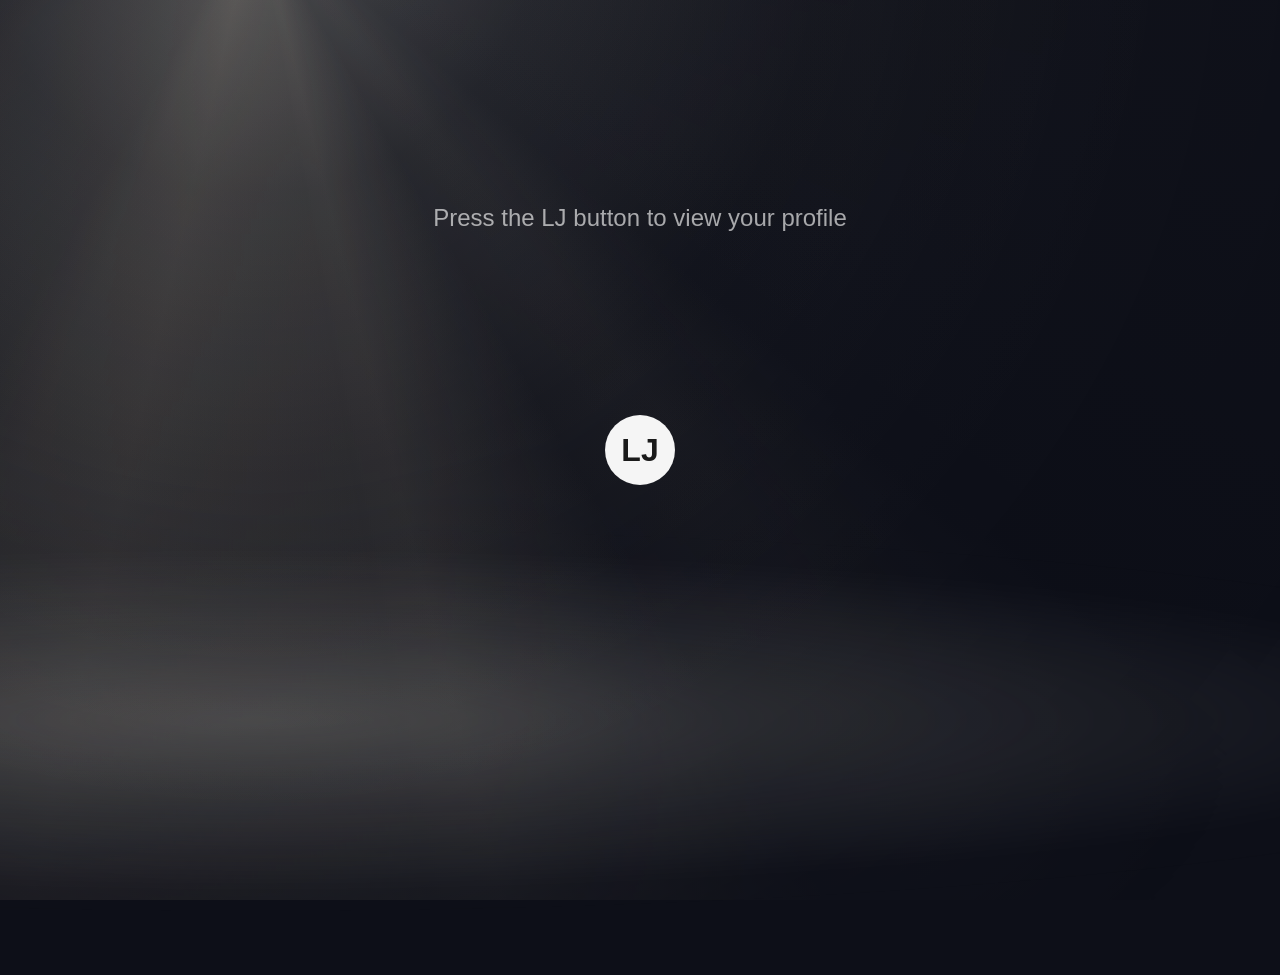
<file: loading.html>
<!doctype html>
<html lang="hr">
  <head>
    <meta charset="UTF-8" />
    <meta name="viewport" content="width=device-width, initial-scale=1.0" />
    <title></title>
    <link rel="stylesheet" href="style.css" />
  </head>

  <body class="root-start">
    <div class="light-rays-wrapper">
      <div class="light-rays"></div>
    </div>

    <p class="start-info-text">Press the LJ button to view your profile</p>

    <a href="index.html" class="button-wrap">
      <div class="button-start">
        <span class="button-label">LJ</span>
      </div>
      <span class="ring ring-thick"></span>
      <span class="ring ring-thin"></span>
    </a>

    <div class="sparkle-field" id="sparkleField"></div>

    <div class="light"></div>

    <!-- Smile :) 
    <div class="circle"></div>
    <div class="eyes"></div>
    <div class="mouth"></div>
    <div class="eyebrow-left"></div>
    <div class="eyebrow-right"></div>
    -->
    <script src="script.js"></script>
  </body>
</html>
</file>
<file: style.css>
html,
body {
  margin: 0;
  padding: 0;
  height: 100%;
  width: 100%;
  overflow: hidden;
  background-color: #0d0f18;
}

.scene-wrapper {
  position: absolute;
  top: 50%;
  left: 50%;
  width: 1920px;
  height: 1080px;
  transform-origin: center center;
}

.root-start {
  background-color: #0d0f18;
}

@keyframes rotate {
  to {
    transform: rotate(1turn);
  }
}

.light-rays {
  position: absolute;
  top: 0;
  left: 0;
  right: 0;
  bottom: 0;
  overflow: hidden;
  -webkit-mask-image: radial-gradient(
    circle at 20% -10%,
    black 40%,
    transparent 95%
  );
  mask-image: radial-gradient(circle at 20% -10%, black 40%, transparent 95%);
  --a: rgba(120, 112, 100, 0.06);
  --b: rgba(120, 112, 100, 0.5);
  --c: rgba(95, 88, 80, 0.22);
  --d: rgba(140, 130, 115, 0.03);
}

.light-rays:before,
.light-rays:after {
  content: "";
  position: absolute;
  top: -10%;
  left: 20%;
  margin: -3000px;
  width: 6000px;
  height: 6000px;
  opacity: 0.5;
}

.light-rays:before {
  background: conic-gradient(
    transparent 0deg,
    var(--b) 5deg,
    var(--b) 11deg,
    transparent 34deg,
    var(--d) 42deg,
    var(--d) 45deg,
    transparent 60deg,
    var(--a) 78deg,
    var(--a) 88deg,
    transparent 130deg,
    var(--c) 141deg,
    var(--c) 144deg,
    transparent 170deg,
    var(--b) 193deg,
    var(--b) 203deg,
    transparent 250deg,
    var(--d) 266deg,
    var(--d) 268deg,
    transparent 300deg,
    var(--a) 322deg,
    var(--a) 336deg,
    transparent 360deg
  );
  animation: rotate 100s infinite;
}

.light-rays:after {
  background: conic-gradient(
    transparent 0deg,
    var(--c) 21deg,
    var(--c) 24deg,
    transparent 55deg,
    var(--a) 82deg,
    var(--a) 94deg,
    transparent 150deg,
    var(--b) 166deg,
    var(--b) 169deg,
    transparent 210deg,
    var(--c) 242deg,
    var(--c) 251deg,
    transparent 320deg,
    var(--a) 341deg,
    var(--a) 350deg,
    transparent 360deg
  );
  animation: rotate 100s infinite reverse;
}

.light-rays-wrapper {
  position: absolute;
  inset: 0;
  overflow: hidden;
}

.light-rays-wrapper::after {
  content: "";
  position: absolute;
  height: 100%;
  width: 100%;
  inset: 0;
  background: radial-gradient(
    circle at 20% -10%,
    rgba(255, 250, 235, 0.25) 0%,
    rgba(255, 250, 235, 0.09) 20%,
    rgba(255, 250, 235, 0.02) 40%,
    transparent 65%
  );
  mix-blend-mode: screen;
  pointer-events: none;
}

.light {
  position: absolute;
  width: 3000px;
  height: 400px;
  left: 20%;
  top: 80%;
  transform: translate(-50%, -50%);

  background: radial-gradient(
    ellipse,
    rgba(255, 250, 235, 0.181) 0%,
    rgba(255, 250, 235, 0.081) 30%,
    rgba(255, 250, 235, 0.004) 60%,
    transparent 75%
  );

  filter: blur(5px);
}

/* SPARKLES
====================================================================
*/

.light-rays-wrapper,
.sparkle-field,
.light {
  z-index: 0;
}

.sparkle-field {
  position: absolute;
  inset: 0;
  pointer-events: none;
}

.sparkle {
  position: absolute;
  border-radius: 50%;
  background-color: var(--fill-color, rgba(255, 255, 255, 0.5));
  opacity: 0;
  filter: blur(var(--blur, 0px));
  animation:
    twinkle ease-in-out infinite,
    float ease-in-out infinite;
}

@keyframes twinkle {
  0%,
  100% {
    opacity: 0;
  }
  50% {
    opacity: var(--peak, 0.7);
  }
}

@keyframes float {
  0%,
  100% {
    transform: translate(0, 0);
  }
  50% {
    transform: translate(var(--dx, 6px), var(--dy, -6px));
  }
}

/*
Profile page
*/

.button-wrap {
  position: absolute;
  top: 50%;
  left: 50%;
  width: 70px;
  height: 70px;
  transform: translate(-50%, -50%) scale(1);
  transition: transform 0.2s ease;
  text-decoration: none;
  color: inherit;
  display: block;
}

.button-wrap:hover {
  transform: translate(-50%, -50%) scale(1.25);
}

.button-start {
  width: 100%;
  height: 100%;
  border-radius: 50%;
  background-color: #f5f5f5;
  animation: circle-bounce 2.5s ease-in-out infinite;
  display: flex;
  align-items: center;
  justify-content: center;
}

.button-label {
  font-family: -apple-system, BlinkMacSystemFont, "Segoe UI", sans-serif;
  font-size: 32px;
  font-weight: 900;
  color: #1a1a1a;
  user-select: none;
  pointer-events: none;
}

.button-wrap:hover .button-start {
  box-shadow: 0 0 24px 8px rgba(255, 245, 210, 0.55) !important;
}

.button-wrap:hover .ring {
  animation-play-state: paused;
  opacity: 0 !important;
}

@keyframes circle-bounce {
  0% {
    transform: scale(1);
    opacity: 1;
    box-shadow: 0 0 0px 0px rgba(255, 245, 210, 0);
  }
  8% {
    transform: scale(0.9);
    opacity: 0.75;
    box-shadow: 0 0 0px 0px rgba(255, 245, 210, 0);
  }
  10% {
    box-shadow: 0 0 20px 6px rgba(255, 245, 210, 0.3);
  }
  16% {
    transform: scale(1.1);
    opacity: 1;
    box-shadow: 0 0 40px 6px rgba(255, 245, 210, 0.8);
  }
  28% {
    transform: scale(1);
    opacity: 1;
    box-shadow: 0 0 80px 6px rgba(255, 245, 210, 1);
  }
  60% {
    transform: scale(1);
    opacity: 1;
    box-shadow: 0 0 50px 6px rgba(255, 245, 210, 0.5);
  }
  100% {
    transform: scale(1);
    opacity: 1;
    box-shadow: 0 0 20px 6px rgba(255, 245, 210, 0);
  }
}

.ring {
  position: absolute;
  top: 50%;
  left: 50%;
  border-radius: 50%;
  border-style: solid;
  border-color: rgba(255, 255, 255, 0.6);
  transform: translate(-50%, -50%) scale(0);
  opacity: 0;
}

.ring-thick {
  width: 70px;
  height: 70px;
  border-width: 0px;
  box-shadow: 0 0 8px 2px rgba(255, 245, 210, 0.4);
  animation: ring-thick-cycle 2.5s ease-out infinite;
}

@keyframes ring-thick-cycle {
  0%,
  16% {
    transform: translate(-50%, -50%) scale(0.3);
    border-width: 0px;
    opacity: 0;
  }
  30% {
    transform: translate(-50%, -50%) scale(1.6);
    border-width: 8px;
    opacity: 1;
    animation-timing-function: ease-out;
  }
  45% {
    transform: translate(-50%, -50%) scale(1.6);
    border-width: 0px;
    opacity: 0;
  }
  100% {
    transform: translate(-50%, -50%) scale(1.6);
    border-width: 0px;
    opacity: 0;
  }
}

.ring-thin {
  width: 60px;
  height: 60px;
  border-width: 3px;
  box-shadow: 0 0 6px 1px rgba(255, 245, 210, 0.35);
  animation: ring-thin-cycle 2.5s linear infinite;
}

@keyframes ring-thin-cycle {
  0%,
  16% {
    transform: translate(-50%, -50%) scale(0.3);
    border-width: 3px;
    opacity: 0;
  }
  30% {
    opacity: 1;
  }
  40% {
    transform: translate(-50%, -50%) scale(1.8);
    border-width: 3px;
    opacity: 1;
    animation-timing-function: ease-out;
  }
  60% {
    transform: translate(-50%, -50%) scale(1.9);
    border-width: 0px;
    opacity: 0;
  }
  100% {
    transform: translate(-50%, -50%) scale(1.2);
    border-width: 0px;
    opacity: 0;
  }
}

.start-info-large {
  position: absolute;
  z-index: 1;
  bottom: 70%;
  left: 50%;
  transform: translate(-50%, -50%);
  font-family:
    "SF Pro Display",
    "Segoe UI",
    Roboto,
    -apple-system,
    BlinkMacSystemFont,
    sans-serif;
  font-weight: 200;
  font-size: 50px;
  color: #f5f5f5ea;
  text-align: center;
}

.start-info-text {
  position: absolute;
  z-index: 1;
  bottom: 70%;
  left: 50%;
  transform: translate(-50%, -50%);
  font-family:
    "SF Pro Display",
    "Segoe UI",
    Roboto,
    -apple-system,
    BlinkMacSystemFont,
    sans-serif;
  font-weight: 300;
  font-size: 24px;
  color: #f5f5f5a8;
  text-align: center;
}

.clock {
  position: absolute;
  z-index: 1;
  top: 8%;
  right: 4%;
  font-family:
    "SF Pro Display",
    "Segoe UI",
    Roboto,
    -apple-system,
    BlinkMacSystemFont,
    sans-serif;
  font-weight: 300;
  font-size: 30px;
  color: #f5f5f5ec;
  letter-spacing: 0.5px;
}

.icon {
  position: absolute;
  z-index: 1;
  top: 31%;
  right: 49%;
  width: 40px;
  height: 40px;
  color: #f5f5f5a8;
}

/* profile page selector*/
.profile_ring {
  position: absolute;
  top: 50%;
  left: 50%;
  border-radius: 50%;
  border-style: solid;
  border-color: rgba(255, 255, 255, 0.6);
  transform: translate(-50%, -50%) scale(0);
  opacity: 0;
}

.profile-selector {
  position: relative;
  z-index: 1;
  top: 200px;
  width: 100%;
  height: 800px;
  overflow: hidden;
  display: flex;
  align-items: center;
}

.profile-track {
  position: absolute;
  left: 50%;
  display: flex;
  gap: 40px;
  transition: transform 0.35s ease;
}

.profile-card {
  width: 240px;
  height: 240px;
  border-radius: 50%;
  background: #6b6b6c;
  color: #f5f5f5;
  display: flex;
  align-items: center;
  justify-content: center;
  font-size: 90px;
  font-weight: 350;
  font-family: sans-serif;
  flex-shrink: 0;
  transition:
    transform 0.35s ease,
    opacity 0.35s ease;
  opacity: 0.5;
  transform: scale(0.85);
}

.profile-card.active {
  opacity: 1;
  transform: scale(1.15);
}

.profile-card::after {
  content: "";
  position: absolute;
  inset: -5px;
  border-radius: 50%;
  border: 2px solid rgba(255, 255, 255, 0.9);
  pointer-events: none;
  opacity: 0;
  transform: scale(0.9);
  transition:
    opacity 0.35s ease,
    transform 0.35s ease;
}

.profile-card.active::after {
  opacity: 1;
  transform: scale(1);
}

.profile-card--photo {
  background-size: cover;
  background-position: center;
  background-color: #6b6b6c;
}

.profile-item {
  display: flex;
  flex-direction: column;
  align-items: center;
  gap: 35px;
  flex-shrink: 0;
}

.profile-name {
  display: inline-flex;
  align-items: center;
  gap: 6px;
  font-family: -apple-system, BlinkMacSystemFont, "Segoe UI", sans-serif;
  font-size: 32px;
  font-weight: 200;
  color: #f5f5f5;
  opacity: 0.7;
  transform: scale(0.8);
  transition:
    opacity 0.35s ease,
    transform 0.35s ease;
  text-align: center;
  white-space: nowrap;
}
.name-icon {
  width: 38px;
  height: 38px;
  flex-shrink: 0;
}

.profile-track .profile-item:has(.profile-card.active) .profile-name {
  opacity: 1;
  transform: scale(1);
}

.tooltip {
  position: absolute;
  z-index: 1;
  top: 85%;
  right: 85%;
  font-family:
    "SF Pro Display",
    "Segoe UI",
    Roboto,
    -apple-system,
    BlinkMacSystemFont,
    sans-serif;
  font-weight: 300;
  font-size: 24px;
  color: #f5f5f538;
  letter-spacing: 0.5px;
}

.ease-in {
  opacity: 0;
  transition:
    opacity 0.8s ease-out,
    transform 0.2s ease-out;
}

.ease-in.appear {
  opacity: 1;
}

.select {
  position: absolute;
  z-index: 1;
  top: 88%;
  right: 5%;
  font-family:
    "SF Pro Display",
    "Segoe UI",
    Roboto,
    -apple-system,
    BlinkMacSystemFont,
    sans-serif;
  font-weight: 400;
  font-size: 28px;
  color: #f5f5f5ce;
  letter-spacing: 0.5px;
}

.profile-card {
  cursor: pointer;
  transition:
    transform 0.25s ease,
    opacity 0.25s ease,
    box-shadow 0.25s ease;
}

.profile-card:hover {
  box-shadow: 0 0 24px 6px rgba(179, 179, 179, 0.829);
}

.trophy-toast {
  position: fixed;
  top: 22px;
  right: 32px;
  z-index: 9999;
  display: flex;
  align-items: center;
  gap: 24px;
  min-width: 220px;
  max-width: 620px;
  padding: 24px 44px 24px 28px;
  border-radius: 18px;
  background: linear-gradient(90deg, #4a4a4c 0%, #262627 28%, #1d1d1e 100%);
  box-shadow: 0 14px 40px rgba(0, 0, 0, 0.55);
  color: #f5f5f5;
  font-family:
    "SF Pro Display",
    "Segoe UI",
    Roboto,
    -apple-system,
    BlinkMacSystemFont,
    sans-serif;
  pointer-events: none;
  opacity: 0;
  /* starts fully off-screen to the right */
  transform: translateX(calc(100% + 48px));
  transition:
    transform 0.6s cubic-bezier(0.2, 0.8, 0.2, 1),
    opacity 0.4s ease;
}

.trophy-toast.show {
  opacity: 1;
  transform: translateX(0);
}

.trophy-art {
  width: 64px;
  height: 64px;
  flex-shrink: 0;
  color: #fff;
}

.trophy-art svg {
  width: 100%;
  height: 100%;
}

.trophy-text {
  display: flex;
  flex-direction: column;
  gap: 6px;
  min-width: 0;
}

.trophy-title {
  display: flex;
  align-items: center;
  gap: 10px;
  font-size: 26px;
  font-weight: 300;
  line-height: 1.2;
}

.trophy-title svg {
  width: 28px;
  height: 28px;
  flex-shrink: 0;
  color: var(--tier, #cd7f32);
}

.trophy-sub {
  font-size: 24px;
  font-weight: 300;
  color: #9a9a9c;
}

/* ==========================================================
   FULLSCREEN BLACK OVERLAY & EXPONENTIAL TRANSITIONS
   easeOutExpo: cubic-bezier(0.16, 1, 0.3, 1)
   easeInExpo:  cubic-bezier(0.7, 0, 0.84, 0)
   ========================================================== */

/* 1. Fullscreen overlay spanning the actual viewport */
.transition-overlay {
  position: fixed !important;
  top: 0 !important;
  left: 0 !important;
  width: 100vw !important;
  height: 100vh !important;
  background: #000000 !important;
  opacity: 0;
  pointer-events: none;
  z-index: 999999 !important;
  transition: opacity 0.45s cubic-bezier(0.7, 0, 0.84, 0);
}

.transition-overlay.show {
  opacity: 1;
  pointer-events: auto;
}

/* 2. Selected Profile Card: Phase 1 (Grow with easeOutExpo) */
.profile-card.grow-expo {
  z-index: 100 !important;
  transform: scale(1.42) !important;
  box-shadow: 0 0 50px 14px rgba(255, 255, 255, 0.6) !important;
  transition:
    transform 0.45s cubic-bezier(0.16, 1, 0.3, 1),
    box-shadow 0.45s cubic-bezier(0.16, 1, 0.3, 1) !important;
}

/* Selected Profile Name: Phase 1 (Grows alongside the card) */
/* Selected Profile Name: Phase 1 (Grows and pushes down so it doesn't overlap the card) */
.profile-item.selected .profile-name.grow-expo {
  opacity: 1 !important;
  transform: translateY(45px) scale(1.25) !important;
  transition:
    transform 0.45s cubic-bezier(0.16, 1, 0.3, 1),
    opacity 0.45s cubic-bezier(0.16, 1, 0.3, 1) !important;
}

/* 3. Selected Profile Card: Phase 2 (Shrink & fade with easeInExpo) */
.profile-card.shrink-expo {
  z-index: 100 !important;
  transform: scale(0.3) !important;
  opacity: 0 !important;
  box-shadow: 0 0 0px 0px rgba(255, 255, 255, 0) !important;
  transition:
    transform 0.55s cubic-bezier(0.7, 0, 0.84, 0),
    opacity 0.45s cubic-bezier(0.7, 0, 0.84, 0) !important;
}

/* Selected Profile Name: Phase 2 (Shrinks & fades out) */
.profile-item.selected .profile-name.shrink-expo {
  transform: translateY(20px) scale(0.4) !important;
  opacity: 0 !important;
  transition:
    transform 0.55s cubic-bezier(0.7, 0, 0.84, 0),
    opacity 0.45s cubic-bezier(0.7, 0, 0.84, 0) !important;
}

/* 4. All other elements shrink down and fade out in easeInExpo */
.scene-wrapper.selection-active .profile-item:not(.selected) .profile-card,
.scene-wrapper.selection-active .profile-item:not(.selected) .profile-name,
.scene-wrapper.selection-active .start-info-large,
.scene-wrapper.selection-active .start-info-text,
.scene-wrapper.selection-active .clock,
.scene-wrapper.selection-active .tooltip,
.scene-wrapper.selection-active .select,
.scene-wrapper.selection-active .icon {
  transform: scale(0.55) !important;
  opacity: 0 !important;
  pointer-events: none;
  transition:
    transform 0.45s cubic-bezier(0.7, 0, 0.84, 0),
    opacity 0.4s cubic-bezier(0.7, 0, 0.84, 0) !important;
}

/*  Smile :)
.circle {
  width: 300px;
  height: 300px;
  background-color: rgb(251, 255, 11);
  border-radius: 50%;
  position: absolute;
  top: 50%;
  left: 50%;
  transform: translate(-50%, -50%);
}

.eyes {
  width: 40px;
  height: 50px;
  background-color: rgb(0, 0, 0);
  border-radius: 50%;
  position: absolute;
  top: 47%;
  left: 46%;
  transform: translate(-50%, -50%);
  box-shadow: 120px 0px 0px rgb(0, 0, 0);
}

.mouth {
  width: 150px;
  height: 100px;
  background-color: rgb(0, 0, 0);
  border-radius: 10px 10px 100px 100px;
  position: absolute;
  top: 54%;
  left: 50%;
  transform: translate(-50%, 0); 
}

.eyebrow-left {
  width: 40px;
  height: 20px;
  background-color: black;
  position: absolute;
  top: 38%;
  left: 45.5%;
  transform: translate(-50%, -50%);
  rotate: -20deg;
}

.eyebrow-right {
  width: 40px;
  height: 20px;
  background-color: black;
  position: absolute;
  top: 40%;
  left: 54.5%;
  transform: translate(-50%, -50%);
  rotate: 20deg;
}

*/
</file>
